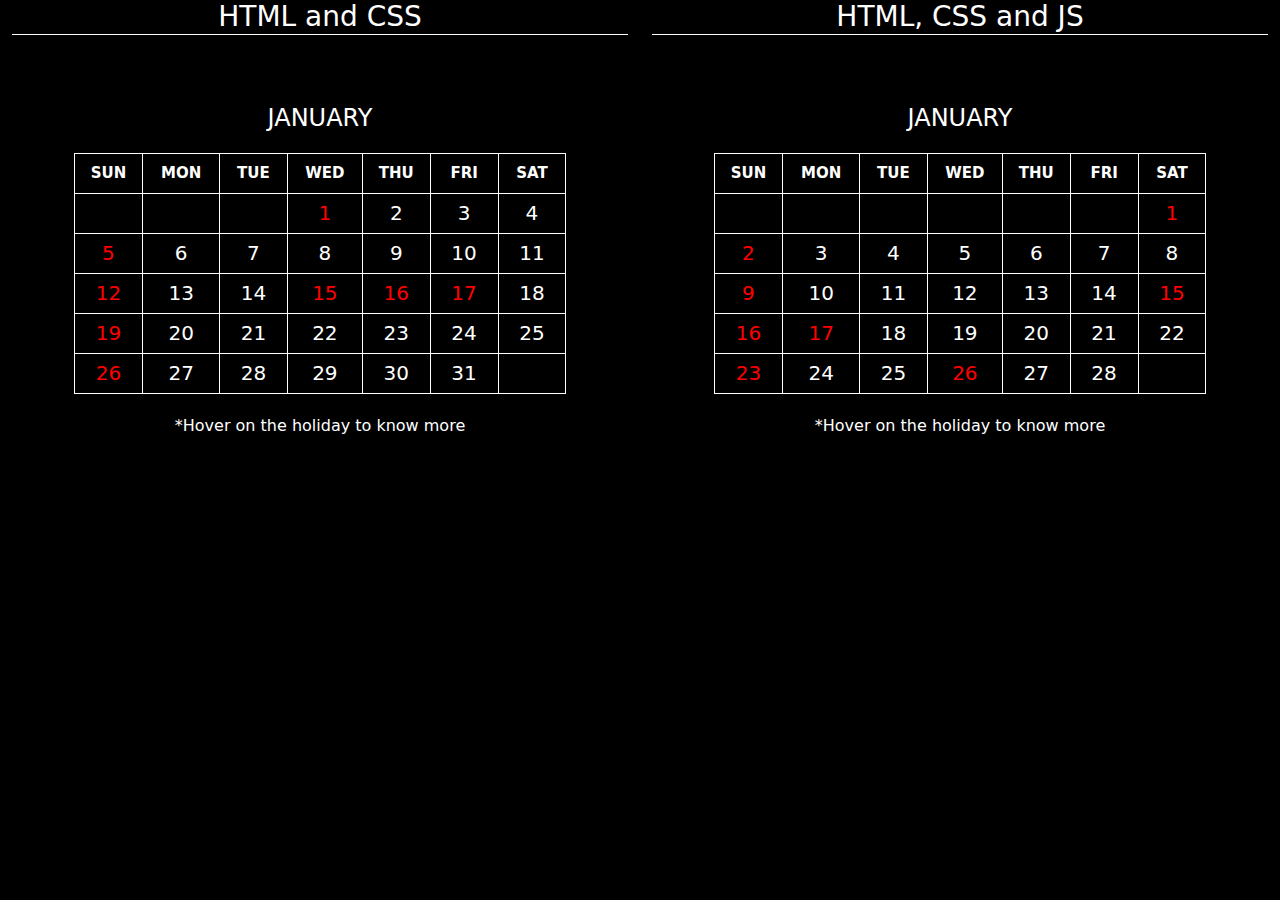
<file: Interactive_Calendar/index.html>
<!DOCTYPE html>
<html lang="en">
<head>
    <meta charset="UTF-8">
    <meta name="viewport" content="width=device-width, initial-scale=1.0">
    <link href="https://cdn.jsdelivr.net/npm/bootstrap@5.3.3/dist/css/bootstrap.min.css" rel="stylesheet" integrity="sha384-QWTKZyjpPEjISv5WaRU9OFeRpok6YctnYmDr5pNlyT2bRjXh0JMhjY6hW+ALEwIH" crossorigin="anonymous">
    <script src="https://cdn.jsdelivr.net/npm/bootstrap@5.3.3/dist/js/bootstrap.bundle.min.js" integrity="sha384-YvpcrYf0tY3lHB60NNkmXc5s9fDVZLESaAA55NDzOxhy9GkcIdslK1eN7N6jIeHz" crossorigin="anonymous"></script>
    <title>Calendar Task</title>
    <link rel="stylesheet" href="index.css">

</head>



<body>
    <div class="container-fluid">
        <div class="row r1">
            <div class="col-sm-6 c1">
                <h3>HTML and CSS</h3>
                <h4 style="padding-top: 10%;">JANUARY</h4>
                <table class="t1">
                    <tr><th>SUN</th><th>MON</th><th>TUE</th> <th>WED</th> <th>THU</th> <th>FRI</th><th>SAT</th></tr>
                    <tr><td></td><td></td><td></td><td class="tooltip-text" data-tooltip="New Year">1</td><td>2</td><td>3</td><td>4</td></tr>
                    <tr><td class="tooltip-text" data-tooltip="Sunday">5</td><td>6</td><td>7</td><td>8</td><td>9</td><td>10</td><td>11</td></tr>
                    <tr><td class="tooltip-text" data-tooltip="Sunday">12</td><td>13</td><td>14</td><td class="tooltip-text" data-tooltip="Pongal">15</td><td class="tooltip-text" data-tooltip="Maatu Pongal">16</td><td class="tooltip-text" data-tooltip="Kaanum Pongal">17</td><td>18</td></tr>
                    <tr><td class="tooltip-text" data-tooltip="Sunday">19</td><td>20</td><td>21</td><td>22</td><td>23</td><td>24</td><td>25</td></tr>
                    <tr><td class="tooltip-text" data-tooltip="Republic Day">26</td><td>27</td><td>28</td><td>29</td><td>30</td><td>31</td><td></td></tr>
                </table>
                <p style="text-align: center;">*Hover on the holiday to know more</p>
            </div>
            <div class="col-sm-6 c2">
                <h3>HTML, CSS and JS</h3>
                <h4 style="padding-top: 10%;">JANUARY</h4>
                <table class="t2">
                    <tr><th>SUN</th><th>MON</th><th>TUE</th> <th>WED</th> <th>THU</th> <th>FRI</th><th>SAT</th></tr>
                    <tr><td></td><td></td><td></td><td></td><td></td><td></td><td class="holiday" data-reason="Holiday for 1 is New Year">1</td></tr>
                    <tr><td class="holiday" data-reason="Sunday">2</td><td>3</td><td>4</td><td>5</td><td>6</td><td>7</td><td>8</td></tr>
                    <tr><td class="holiday" data-reason="Sunday">9</td><td>10</td><td>11</td><td>12</td><td>13</td><td>14</td><td class="holiday" data-reason="Holiday for 25 is Pongal">15</td></tr>
                    <tr><td class="holiday" data-reason="Maatu Pongal">16</td><td class="holiday" data-reason="Holiday for 27 is Maatu Pongal">17</td><td>18</td><td>19</td><td>20</td><td>21</td><td>22</td></tr>
                    <tr><td class="holiday" data-reason="Sunday">23</td><td>24</td><td>25</td><td class="holiday" data-reason="Holiday for 26 is Republic Day">26</td><td>27</td><td>28</td><td></td></tr>
                </table>
                <p style="text-align: center; ">*Hover on the holiday to know more</p>
                <div id="holiday-reason" style="border: 1px solid whitesmoke; width: 50%;text-align: center;margin-left:23%"></div>
            </div>
        </div>
    </div>

    <script src="index.js"></script>
</body>
</html>
</file>
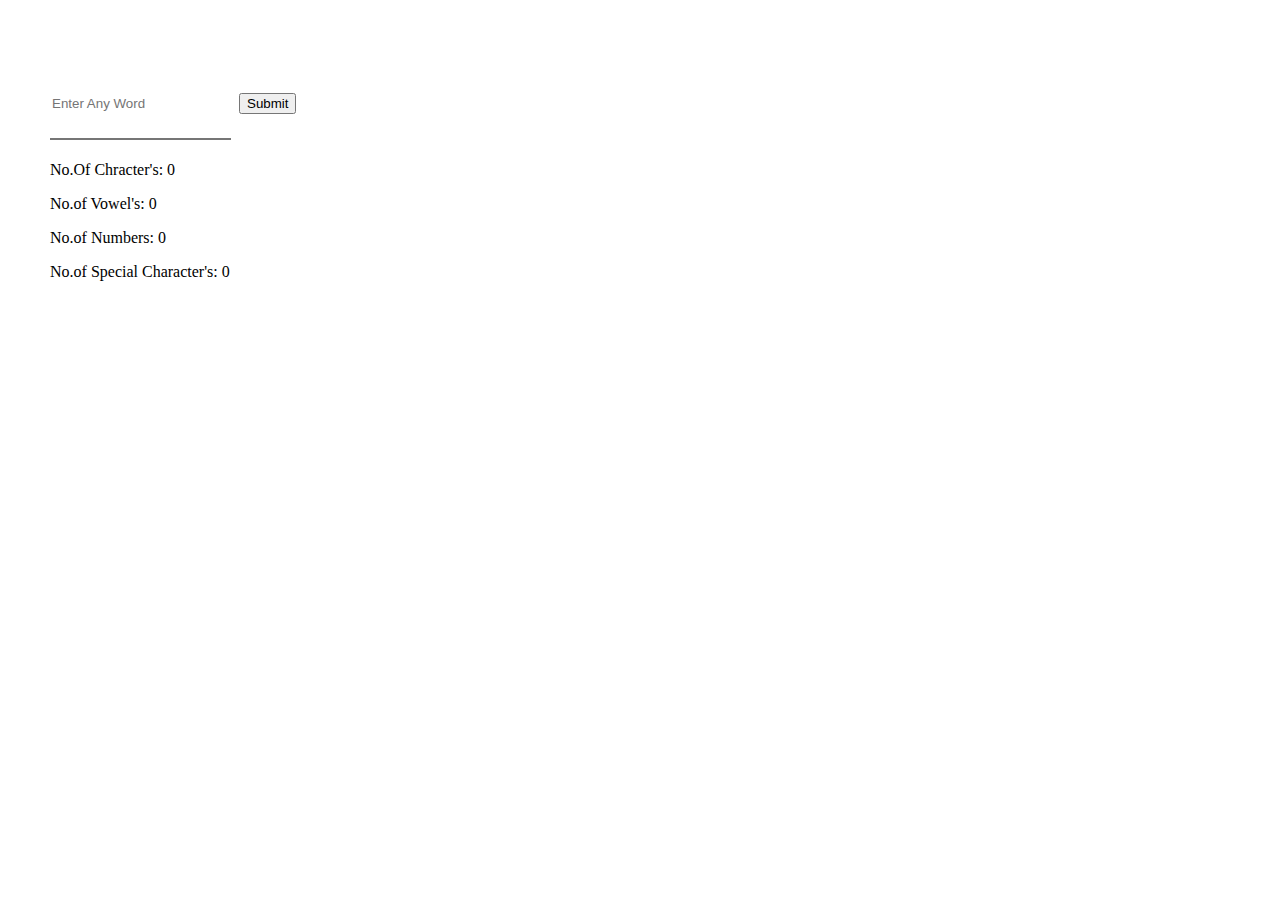
<file: Word Counter/Index.html>
<html>
    <head>
        <title>
            Word Calculator
        </title>
        <!-- CSS only -->
<link href="https://cdn.jsdelivr.net/npm/bootstrap@5.2.1/dist/css/bootstrap.min.css" rel="stylesheet" integrity="sha384-iYQeCzEYFbKjA/T2uDLTpkwGzCiq6soy8tYaI1GyVh/UjpbCx/TYkiZhlZB6+fzT" crossorigin="anonymous">
<!-- JavaScript Bundle with Popper -->
<script src="https://cdn.jsdelivr.net/npm/bootstrap@5.2.1/dist/js/bootstrap.bundle.min.js" integrity="sha384-u1OknCvxWvY5kfmNBILK2hRnQC3Pr17a+RTT6rIHI7NnikvbZlHgTPOOmMi466C8" crossorigin="anonymous"></script>
    </head>
    <body style="margin-left: 50px;">
        <script src="index.js"></script>
        
        <h1 style="padding-top: 5%">
        <input  id="Character_word"  placeholder="Enter Any Word" 
        style="height:8% ; border-top: transparent; border-left: transparent; border-right: transparent; border-bottom: 2px Sold black; outline: none;"></input>
        <input type="button" class="btn btn-dark"  value="Submit" onclick="Count(Character_word);">
        </h1>
        <p id="Character">No.Of Chracter's: 0</p>
        <p id="Vowels">No.of Vowel's: 0</p>
        <p id="Number">No.of Numbers: 0 </p>
        <p id="Special_Character">No.of Special Character's: 0</p>
    </body>
</html>
</file>
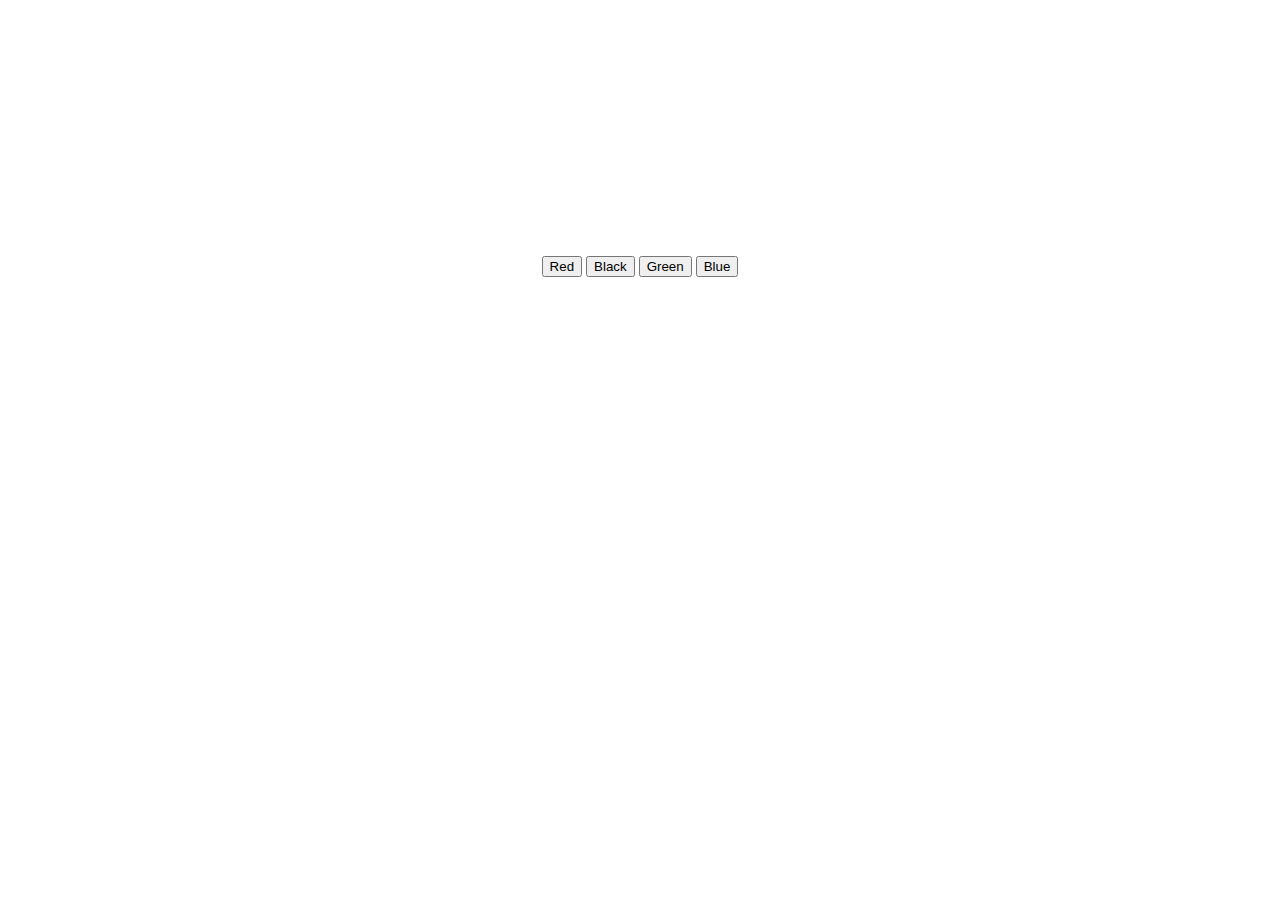
<file: background.html>
<html>
<head>
    <title>Background colour changing</title>
    <!-- CSS only -->
<link href="https://cdn.jsdelivr.net/npm/bootstrap@5.2.1/dist/css/bootstrap.min.css" rel="stylesheet" integrity="sha384-iYQeCzEYFbKjA/T2uDLTpkwGzCiq6soy8tYaI1GyVh/UjpbCx/TYkiZhlZB6+fzT" crossorigin="anonymous">
<!-- JavaScript Bundle with Popper -->
<script src="https://cdn.jsdelivr.net/npm/bootstrap@5.2.1/dist/js/bootstrap.bundle.min.js" integrity="sha384-u1OknCvxWvY5kfmNBILK2hRnQC3Pr17a+RTT6rIHI7NnikvbZlHgTPOOmMi466C8" crossorigin="anonymous"></script>
</head>
<style>
    body{
        text-align: center;
        margin-top: 20%;
    }
</style>
<body>
    <button class="btn btn-outline-danger" onclick="red()">Red</button>
    <button class="btn btn-outline-dark" onclick="black()">Black</button>
    <button class="btn btn-outline-success" onclick="green()">Green</button>
    <button class="btn btn-outline-primary" onclick="purple()">Blue</button>

    <script>
        function green(){
        document.body.style.backgroundColor= "green";
        }
        function red(){
        document.body.style.backgroundColor= "red";
        }
        function black(){
        document.body.style.backgroundColor= "black";
        }
        function purple(){
        document.body.style.backgroundColor= "blue";
        }

    </script>
</body>
</html>
</file>
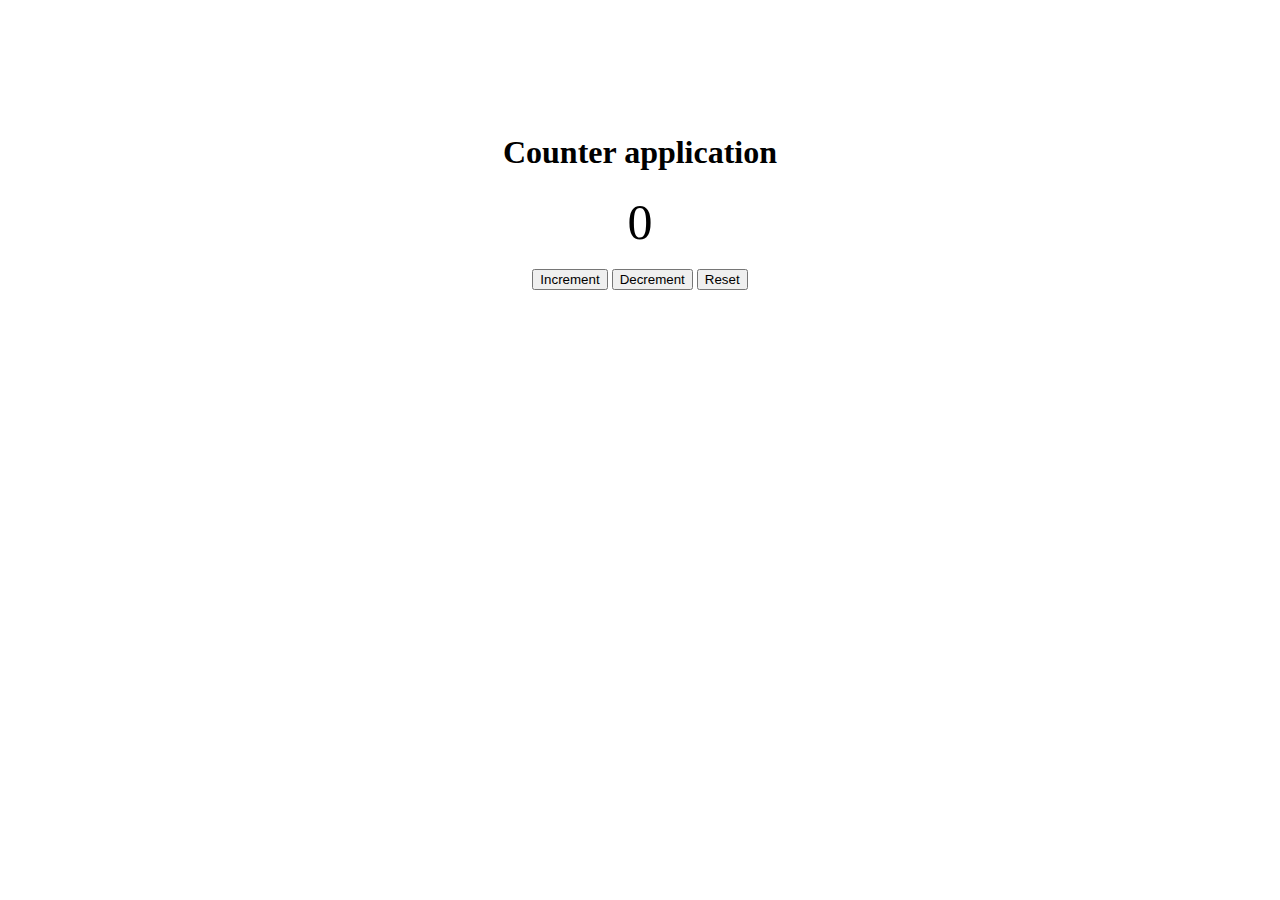
<file: counter.html>
<html>
    <head>
        <title>COUNTER</title>
        <!-- CSS only -->
<link href="https://cdn.jsdelivr.net/npm/bootstrap@5.2.1/dist/css/bootstrap.min.css" rel="stylesheet" integrity="sha384-iYQeCzEYFbKjA/T2uDLTpkwGzCiq6soy8tYaI1GyVh/UjpbCx/TYkiZhlZB6+fzT" crossorigin="anonymous">
<!-- JavaScript Bundle with Popper -->
<script src="https://cdn.jsdelivr.net/npm/bootstrap@5.2.1/dist/js/bootstrap.bundle.min.js" integrity="sha384-u1OknCvxWvY5kfmNBILK2hRnQC3Pr17a+RTT6rIHI7NnikvbZlHgTPOOmMi466C8" crossorigin="anonymous"></script>
   
    </head>
         <h1 style="text-align: center; padding-top: 10%;">Counter application</h1>
         <style>
            #label{
    display:block;
    text-align: center;
    font-size: 50px;
}

#btn{
     text-align: center;
}
         </style>
    <body>
        <div class="buttons" id="btn">
        <label id="label">0</label><br>
        <button class="btn btn-success" id="Increment">Increment</button>
        <button class="btn btn-danger" id="Decrement">Decrement</button>
        <button class="btn btn-dark" id="Reset">Reset</button>
     </div>
     <script>
        let count=0;
document.getElementById("Increment").onclick=function()
{ count+=1;
  document.getElementById("label").innerHTML=count;}
document.getElementById("Decrement").onclick=function()
{ count-=1;
  document.getElementById("label").innerHTML=count;}
document.getElementById("Reset").onclick=function()
{ count=0;
  document.getElementById("label").innerHTML=count;}
     </script>

    </body>
    </html>
</file>
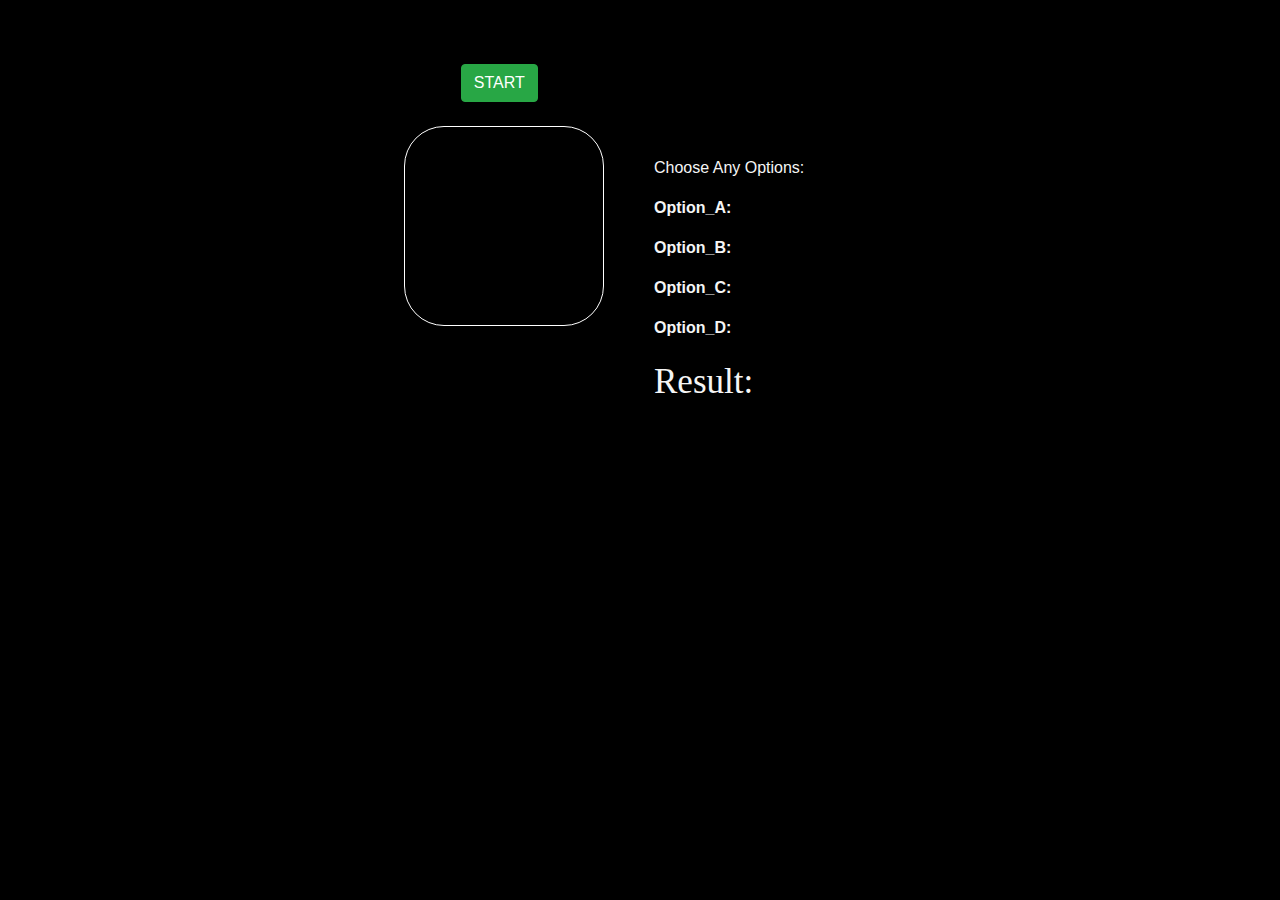
<file: Colour Guesser/color.html>
<link rel="stylesheet" href="color.css">
<link rel="stylesheet" href="https://cdn.jsdelivr.net/npm/bootstrap@4.0.0/dist/css/bootstrap.min.css"
    integrity="sha384-Gn5384xqQ1aoWXA+058RXPxPg6fy4IWvTNh0E263XmFcJlSAwiGgFAW/dAiS6JXm" crossorigin="anonymous">
<script src="https://ajax.googleapis.com/ajax/libs/jquery/3.6.0/jquery.min.js"></script>
<script src="https://maxcdn.bootstrapcdn.com/bootstrap/3.4.1/js/bootstrap.min.js"></script>

<style>
    body{
        background-color: black;
        color: whitesmoke;
    }
</style>
<body>
    <div class="container-fluid">
        <div class="row">
            <div class="col-sm-3"></div>
            <div class="col-sm-6" style="padding: 5%;">

                <input type="button" class="btn btn-success" style="margin-left: 15%;" onclick="Color()" value="START">
                <br><br>
                <div id="whole" style="width:100%">
                    <div id="container" style="border: 1px solid white;">
                    </div>
                    <br><br>
                    <div id="display">
                        <p>Choose Any Options:</p>
                        <p><strong>Option_A: </strong><span id="clr_5" onclick="check(this);"></span></p>
                        <p><strong>Option_B: </strong><span id="clr_4" onclick="check(this);"></span></p>
                        <p><strong>Option_C: </strong><span id="clr_3" onclick="check(this);"></span></p>
                        <p><strong>Option_D: </strong><span id="clr_2" onclick="check(this);"></span></p>
                        <p id="ans_1">Result:<span id="ans"></span></p>
                    </div>
                </div>

            </div>
            <div class="col-sm-3"></div>
</div>
</div>
</body>
<script src="color.js"></script>
</file>
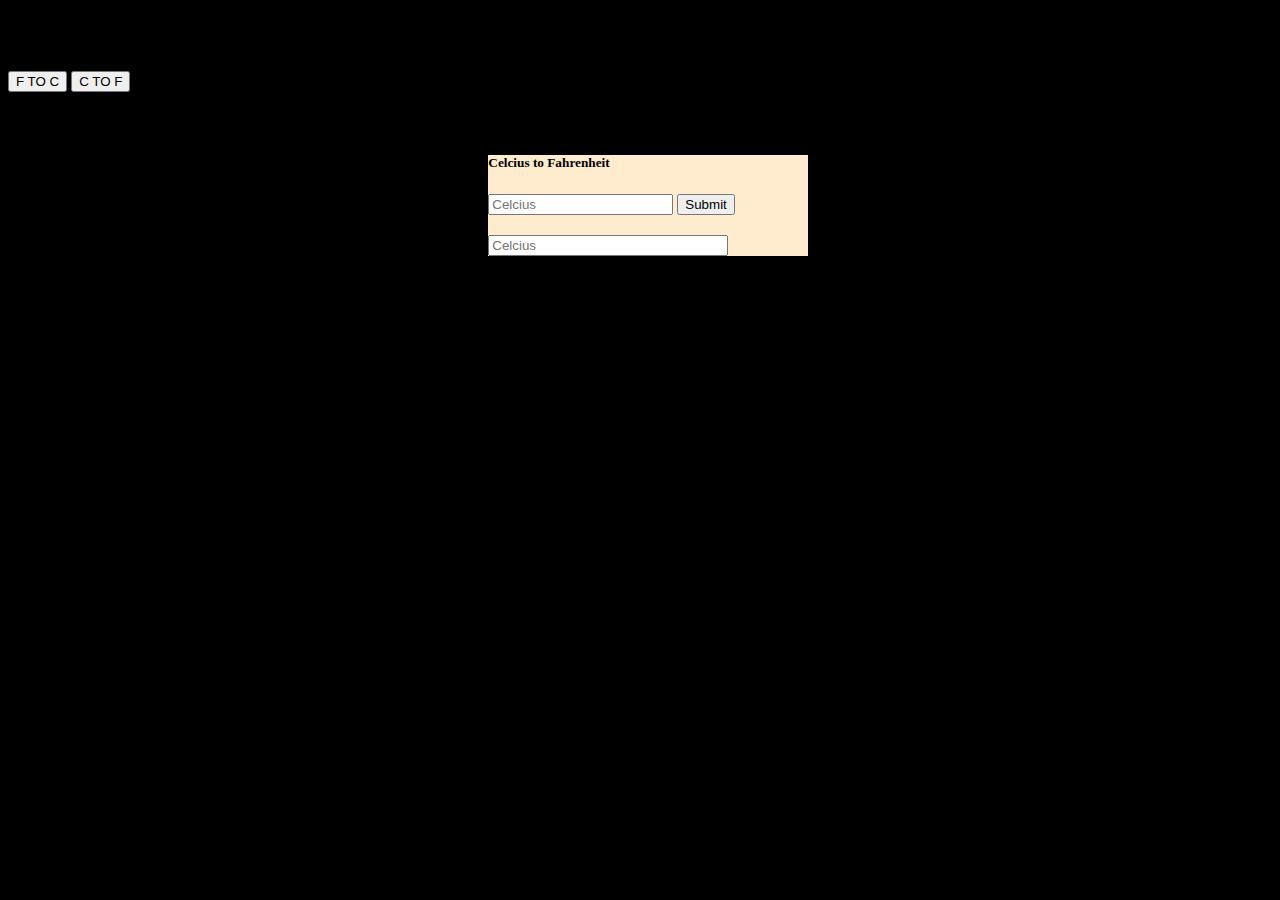
<file: Fahrenheit/c2f.html>
<html>
    <head>
        <title>Positive or Negative</title>
        <!-- CSS only -->
<link href="https://cdn.jsdelivr.net/npm/bootstrap@5.2.1/dist/css/bootstrap.min.css" rel="stylesheet" integrity="sha384-iYQeCzEYFbKjA/T2uDLTpkwGzCiq6soy8tYaI1GyVh/UjpbCx/TYkiZhlZB6+fzT" crossorigin="anonymous">
<!-- JavaScript Bundle with Popper -->
<script src="https://cdn.jsdelivr.net/npm/bootstrap@5.2.1/dist/js/bootstrap.bundle.min.js" integrity="sha384-u1OknCvxWvY5kfmNBILK2hRnQC3Pr17a+RTT6rIHI7NnikvbZlHgTPOOmMi466C8" crossorigin="anonymous"></script>
    </head>
    <style>
body{
    background-color: black;
}
    </style>
    <body>

<script>
    function c2f() {
    var c = parseInt(document.getElementById("text1").value);
    f = (c * 9/5) + 32 
    document.getElementById("output1").value=f;
}

</script>
<div class="row">
<div class="col-sm-5">
</div>
<div class="col-sm-2" style="padding-top: 5%;">
    <a href="f2c.html" ><input type="button" class="btn btn-outline-light" value="F TO C"></a>
    <a href="c2f.html" ><input type="button" class="btn btn-outline-light" value="C TO F"></a>
</div>
<div class="col-sm-5">
</div>
</div>

<div class="card" style="width: 20rem; margin-left: 38%; margin-top: 5%; background-color:blanchedalmond;">
    <div class="card-body" id="cetofa">
        <h5 class="card-title">Celcius to Fahrenheit</h5>
        <input id="text1" type="text" placeholder="Celcius" >
     <input value="Submit" type="button"  class="btn btn-dark" onclick="c2f()" >
     <input placeholder="Celcius" id="output1" type="text" style="width: 15rem; margin-top:20px;">

    </div>
</div>

    </body>
</html>
</file>
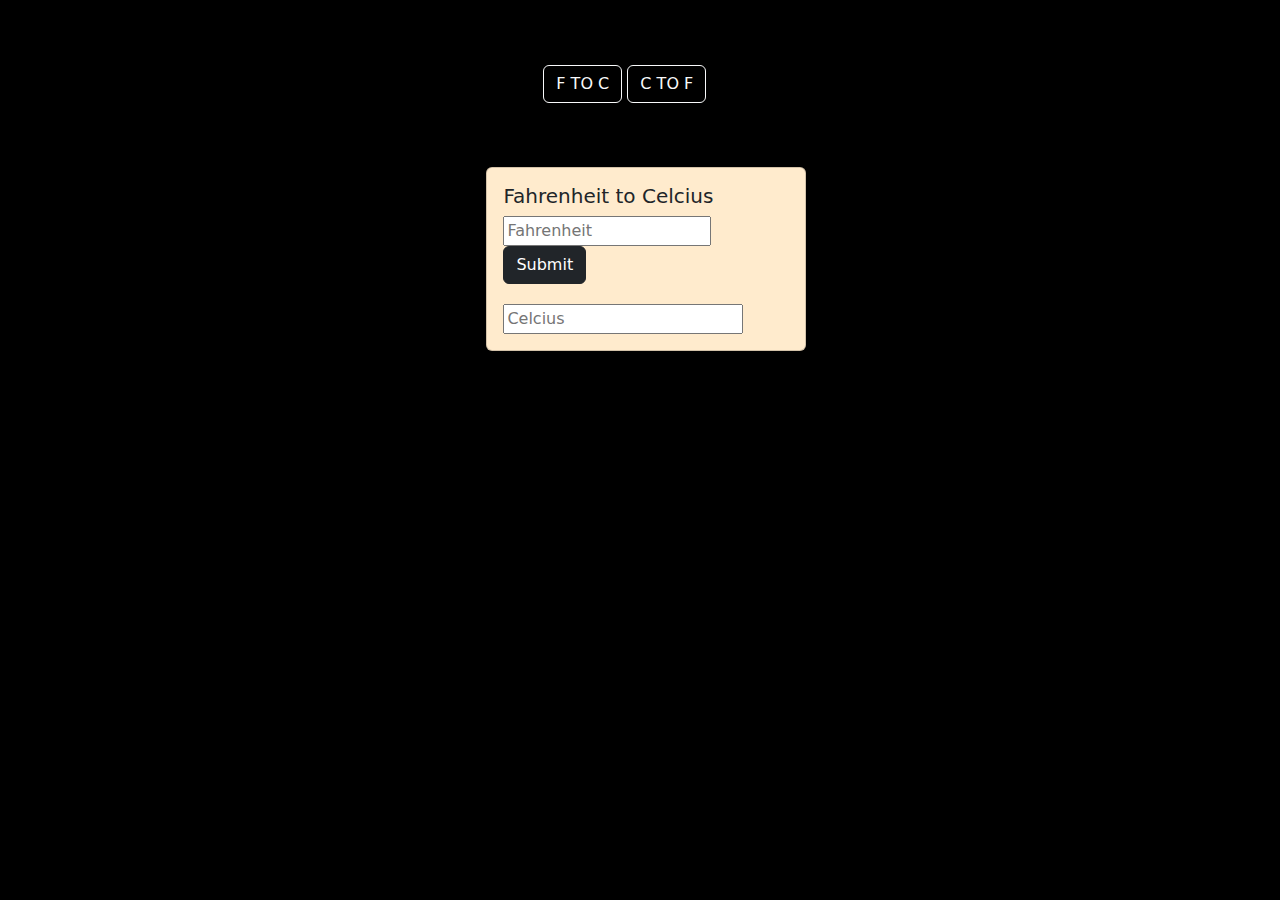
<file: Fahrenheit/f2c.html>
<html>
    <head>
        <title>Positive or Negative</title>
<link href="https://cdn.jsdelivr.net/npm/bootstrap@5.3.3/dist/css/bootstrap.min.css" rel="stylesheet" integrity="sha384-QWTKZyjpPEjISv5WaRU9OFeRpok6YctnYmDr5pNlyT2bRjXh0JMhjY6hW+ALEwIH" crossorigin="anonymous">
<script src="https://cdn.jsdelivr.net/npm/bootstrap@5.3.3/dist/js/bootstrap.bundle.min.js" integrity="sha384-YvpcrYf0tY3lHB60NNkmXc5s9fDVZLESaAA55NDzOxhy9GkcIdslK1eN7N6jIeHz" crossorigin="anonymous"></script>
<!-- CSS only -->
<link href="https://cdn.jsdelivr.net/npm/bootstrap@5.2.1/dist/css/bootstrap.min.css" rel="stylesheet" integrity="sha384-iYQeCzEYFbKjA/T2uDLTpkwGzCiq6soy8tYaI1GyVh/UjpbCx/TYkiZhlZB6+fzT" crossorigin="anonymous">
<!-- JavaScript Bundle with Popper -->
<script src="https://cdn.jsdelivr.net/npm/bootstrap@5.2.1/dist/js/bootstrap.bundle.min.js" integrity="sha384-u1OknCvxWvY5kfmNBILK2hRnQC3Pr17a+RTT6rIHI7NnikvbZlHgTPOOmMi466C8" crossorigin="anonymous"></script>
 
    </head>
    <style>
        body{
            background-color: black;
        }
    </style>
    <body>
        <script>

function f2c() {     
var a = parseInt(document.getElementById("text1").value);

b= ((a-32) * 5/9);

document.getElementById("output").value=b;
}
</script>


<div class="row">
<div class="col-sm-5">
</div>
<div class="col-sm-2" style="padding-top: 5%;">
    <a href="f2c.html" ><input type="button" class="btn btn-outline-light" value="F TO C"></a>
    <a href="c2f.html" ><input type="button" class="btn btn-outline-light" value="C TO F"></a>
</div>
<div class="col-sm-5">
</div>
</div>

<div class="card" style="width: 20rem; margin-left: 38%; margin-top: 5%; background-color:blanchedalmond;">
    <div class="card-body" id="fatoce">
        <h5 class="card-title">Fahrenheit to Celcius</h5>
        <input id="text1"  type="text" placeholder="Fahrenheit" >
     <input value="Submit" class="btn btn-dark" type="button" onclick="f2c()" >
     <input placeholder="Celcius" id="output" type="text" style="width: 15rem; margin-top:20px;">
    </div>
</div>

    </body>
</html>
</file>
<file: Interactive_Calendar/index.css>
body{
            background: black;
            color: white;
        }
        h3{
            border-bottom: 1px solid white;
        }
        .r1{
            height: 100%;
            text-align: center;
        }
        .c1, .c2{
            
            padding-bottom: 15px;
            text-align: center;
        }

        .t1, .t2{
            width: 80%;
            margin: 20px auto;
        }
        th, td{
            padding: 2px;
            width: 40px;
            height: 40px;
            font-size: 20px;
            border: 1px solid white;
        }
        th{
            font-size: 15px;
        }
        td:nth-child(1), .holiday{
            color: red;
        }
        a{
            color: red;
            text-decoration: none;
        }
        #holiday-reason {
            padding: 20px;
            font-size: 20px;
            display: none;
            color: white;
        }
        .tooltip-text {
            position: relative;
            cursor: pointer;
            color: red;
        }
  
        .tooltip-text::after {
            content: attr(data-tooltip);
            background-color: #313247;
            border-radius: 10px;
            color: #fff;
            display: none;
            padding: 10px 15px;
            font-size: 1rem;
            font-weight: lighter;
            position: absolute;
            top: 0;
            left: 50%;
            transform: translate(-50%, calc(-100% - 10px));
            z-index: 1;
            white-space: nowrap;
        }
  
        .tooltip-text:hover::after {
            display: block;
        }
  
        .tooltip-text::before {
            content: "";
            background-color: #313247;
            display: none;
            position: absolute;
            width: 15px;
            height: 15px;
            top: 0;
            left: 50%;
            transform: translate(-50%, calc(-100% - 5px)) rotate(45deg);
            z-index: 1;
        }
  
        .tooltip-text:hover::before {
            display: block;
        }
</file>
<file: Colour Guesser/color.css>
#container
{
    width: 200px;
    height: 200px;
    background-color: black;
    border-radius: 40px;
}
button
{
    border-radius: 20px;
    height: 25px;
    width: 60px;
    justify-content: center;
    border-width: 1px;
    font-family: Verdana, Geneva, Tahoma, sans-serif;
}
#whole
{
    display: flex;
    margin-left: 20px;
}
#display
{
    padding-left:50px;
    padding-top:30px ;
}
#ans_1
{
    font-family:'Times New Roman', Times, serif;
    font-size:35px;
}
#ans
{
    font-family:'Times New Roman', Times, serif;
    font-size:35px;
    font-style: italic;
    font-display:initial;
}
</file>
